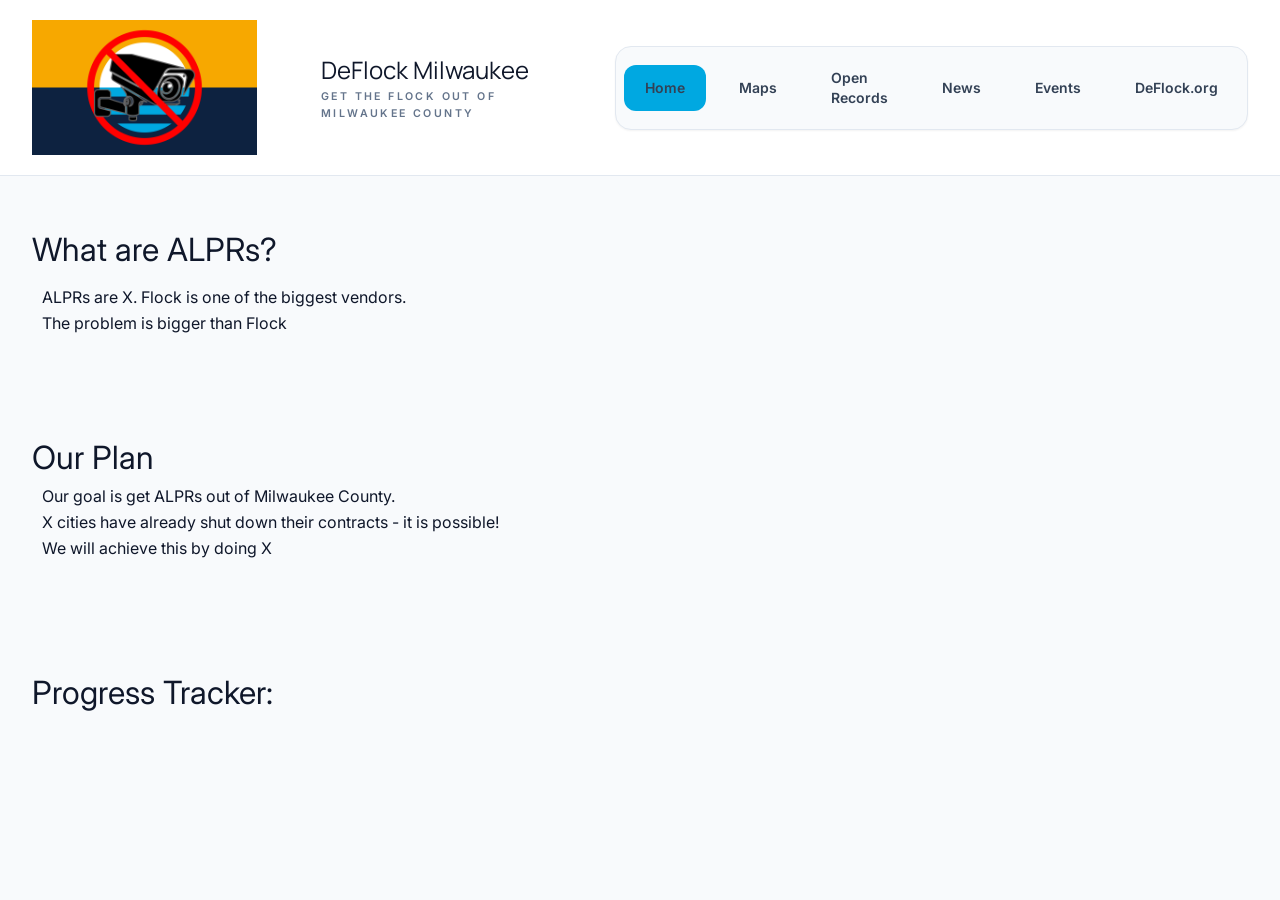
<file: src/index.html>
<!DOCTYPE html>
<html lang="en">
  <head>
    <title>Home</title>
  <meta charset="UTF-8"/>
  <meta name="viewport" content="width=device-width, initial-scale=1.0"/>
  <meta name="robots" content="index,follow"/>
  <meta name="generator" content="GrapesJS Studio"/>
  <link rel="preconnect" href="https://fonts.googleapis.com"/>
<link rel="preconnect" href="https://fonts.gstatic.com" crossorigin=""/>
<link href="https://fonts.googleapis.com/css2?family=Inter:wght@400;500;600;700;800&amp;family=Manrope:wght@600;700;800&amp;display=swap" rel="stylesheet"/>
  <link rel="stylesheet" href="./style.css">
  </head>
  <body class="gjs-t-body font-body page-body">
    <div class="page-wrapper" id="iuxts">
      <header class="site-header">
        <div class="header-container" id="ithcp">
          <img src="./assets/DeFlockMilwaukee.png" href="" id="ijx3i"/>
          <div class="brand-group"></div>
          <a href="##" class="brand-link" id="i82pj">
            <div class="title-group">
              <span class="font-heading font-800 site-title" id="iji6t">DeFlock Milwaukee</span>
              <span class="eyebrow-text" id="igetx">
                <span data-gs-mrk-fs="true" id="ifoxx">Get the Flock out of Milwaukee County</span>
              </span>
            </div>
          </a>
          <nav aria-label="Primary" class="primary-navigation" id="i0zy6">
            <a href="./index.html" id="i182w" class="gjs-t-link gjs-t-button navigation-tab">Home</a>
            <a href="./maps.html" id="i3qba" class="gjs-t-link navigation-tab">Maps</a>
            <a href="./open-records.html" id="ipghi" class="gjs-t-link navigation-tab">Open Records</a>
            <a href="./news.html" id="i5evi" class="gjs-t-link navigation-tab">News</a>
            <a href="./events.html" id="i2w8y" class="gjs-t-link navigation-tab">Events</a>
            <a href="https://deflock.org/" id="i9e1h" class="gjs-t-link navigation-tab">DeFlock.org</a>
          </nav>
        </div>
      </header>
      <main class="main-content" id="i0lx9">
        <h1 id="igk0y">
          <meta http-equiv="content-type" content="text/html; charset=utf-8"/>
          <title>&lt;br/&gt;</title>
          <meta name="generator" content="LibreOffice 25.8.5.2 (Linux)"/>
          <p id="i8oym"></p>
        </h1>
        <div data-type-role="flex-row" class="gjs-plg-flex-row" id="idbhf">
          <div data-type-role="flex-column" class="gjs-plg-flex-column" id="i78zi">
            <span data-gs-mrk-fs="true" id="i4joc">What are ALPRs?</span>
          </div>
        </div>
        <div id="iqvu5">ALPRs are X. Flock is one of the biggest vendors.
          <div>The problem is bigger than Flock</div>
        </div>
      </main>
      <main class="main-content" id="ihsyq9">
        <h1 id="i3jxj">
          <meta http-equiv="content-type" content="text/html; charset=utf-8"/>
          <title>&lt;br/&gt;</title>
          <meta name="generator" content="LibreOffice 25.8.5.2 (Linux)"/>
          <p id="ieqvp"></p>
        </h1>
        <div data-type-role="flex-row" class="gjs-plg-flex-row" id="in0vwh">
          <div data-type-role="flex-column" class="gjs-plg-flex-column" id="icsqb">
            <span data-gs-mrk-fs="true" id="ijq8d">
              <meta http-equiv="content-type" content="text/html; charset=utf-8"/>
              <meta http-equiv="content-type" content="text/html; charset=utf-8"/>
              <title>&lt;br/&gt;</title><meta name="generator" content="LibreOffice 25.8.5.2 (Linux)"/>
              <p id="i7msrs">Our Plan</p>
            </span>
          </div>
        </div>
        <div id="i7o74m">Our goal is get ALPRs out of Milwaukee County.
          <div>X cities have already shut down their contracts - it is possible!</div>
          <div id="igks9i">We will achieve this by doing X</div>
        </div>
      </main>
      <main class="main-content" id="iaet3z">
        <h1 id="irpzji">
          <meta http-equiv="content-type" content="text/html; charset=utf-8"/>
          <title>&lt;br/&gt;</title>
          <meta name="generator" content="LibreOffice 25.8.5.2 (Linux)"/>
          <p id="ig12xn"></p>
        </h1>
        <div data-type-role="flex-row" class="gjs-plg-flex-row" id="itqmyq">
          <div data-type-role="flex-column" class="gjs-plg-flex-column" id="ijqczu">
            <span data-gs-mrk-fs="true" id="iz6f1v">Progress Tracker:</span>
          </div>
        </div>
      </main>
    </div>
  </body>
</html>
</file>
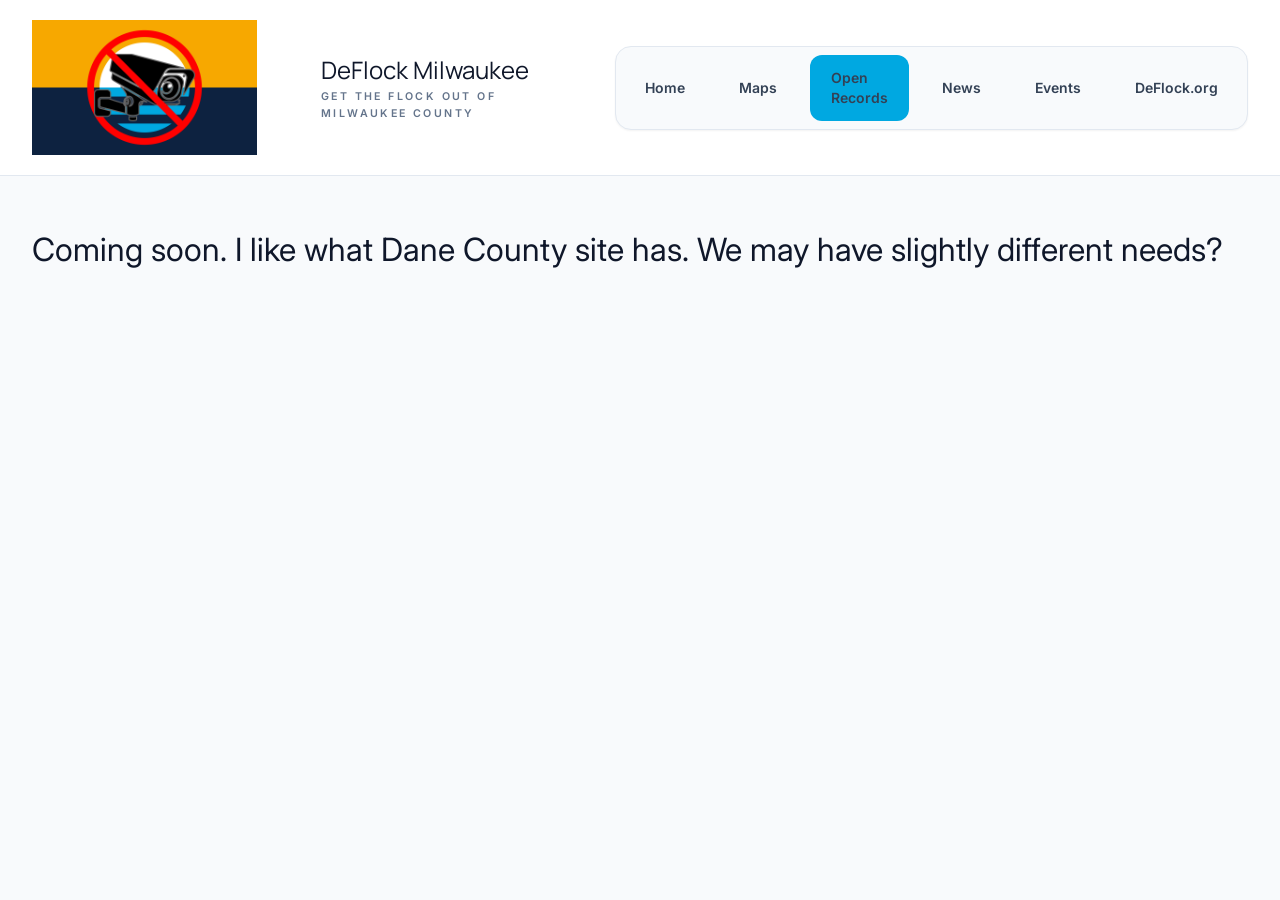
<file: src/open-records.html>
<!DOCTYPE html>
<html lang="en">
  <head>
    <title>Home</title>
  <meta charset="UTF-8"/>
  <meta name="viewport" content="width=device-width, initial-scale=1.0"/>
  <meta name="robots" content="index,follow"/>
  <meta name="generator" content="GrapesJS Studio"/>
  <link rel="preconnect" href="https://fonts.googleapis.com"/>
<link rel="preconnect" href="https://fonts.gstatic.com" crossorigin=""/>
<link href="https://fonts.googleapis.com/css2?family=Inter:wght@400;500;600;700;800&amp;family=Manrope:wght@600;700;800&amp;display=swap" rel="stylesheet"/>
  <link rel="stylesheet" href="./style.css">
  </head>
  <body class="gjs-t-body font-body page-body"><div class="page-wrapper" id="i38dzp"><header class="site-header"><div class="header-container" id="ibi26k"><img src="./assets/DeFlockMilwaukee.png" id="ijx3i-3-2"/><div class="brand-group"></div><a href="##" class="brand-link" id="iyboni"><div class="title-group"><span class="font-heading font-800 site-title" id="is5566">DeFlock Milwaukee</span><span class="eyebrow-text" id="ibtyxq"><span data-gs-mrk-fs="true" id="iqkjpl">Get the Flock out of Milwaukee County</span></span></div></a><nav aria-label="Primary" class="primary-navigation" id="i4hhzq"><a href="./index.html" id="ialvgg" class="gjs-t-link navigation-tab">Home</a><a href="./maps.html" id="ikp7sc" class="gjs-t-link navigation-tab">Maps</a><a href="./open-records.html" id="i4295f" class="gjs-t-link navigation-tab gjs-t-button">Open Records</a><a href="./news.html" id="iip98x" class="gjs-t-link navigation-tab">News</a><a href="./events.html" id="i2w8y-2-2" class="gjs-t-link navigation-tab">Events</a><a href="https://deflock.org/" id="i9e1h-2-2" class="gjs-t-link navigation-tab">DeFlock.org</a></nav></div></header><main class="main-content" id="iawb6c"><h1 id="i64x28"><meta http-equiv="content-type" content="text/html; charset=utf-8"/><title>&lt;br/&gt;</title><meta name="generator" content="LibreOffice 25.8.5.2 (Linux)"/><p id="itl6vm"></p></h1><div data-type-role="flex-row" class="gjs-plg-flex-row" id="i48uag"><div data-type-role="flex-column" class="gjs-plg-flex-column" id="iskjch"><span data-gs-mrk-fs="true" id="ihdpy3">Coming soon. I like what Dane County site has. We may have slightly different needs?</span></div></div></main></div></body>
</html>
</file>
<file: src/style.css>
* { box-sizing: border-box; } body {margin: 0;}:root{--gjs-t-color-primary:#00A8E1;--gjs-t-color-secondary:#475569;--gjs-t-color-accent:#0f766e;--gjs-t-color-success:#15803d;--gjs-t-color-warning:#b45309;--gjs-t-color-error:#b91c1c;}html{scroll-behavior:smooth;}.gjs-t-body{background-color:#f8fafc;color:#0f172a;font-size:16px;line-height:1.6;}.gjs-t-h1{color:#0f172a;font-size:2.25rem;line-height:1.15;}.gjs-t-h2{color:#1e293b;font-size:1.5rem;line-height:1.25;}.gjs-t-button{background-color:#00A8E1;color:#ffffff;border-radius:0.875rem;}.gjs-t-link{color:#1d4ed8;text-decoration:none;}.gjs-t-border{border-radius:1rem;border-color:#cbd5e1;}.font-heading{font-family:"Manrope",sans-serif;}.font-body{font-family:"Inter",sans-serif;}*, ::before, ::after{box-sizing:border-box;border-width:0;border-style:solid;border-color:#e5e7eb;}html, :host{line-height:1.5;-webkit-text-size-adjust:100%;-moz-tab-size:4;tab-size:4;font-family:ui-sans-serif, system-ui, sans-serif, "Apple Color Emoji", "Segoe UI Emoji", "Segoe UI Symbol", "Noto Color Emoji";font-feature-settings:normal;font-variation-settings:normal;-webkit-tap-highlight-color:transparent;}body{margin:0;line-height:inherit;}hr{height:0;color:inherit;border-top-width:1px;}abbr:where([title]){text-decoration:underline dotted;}h1, h2, h3, h4, h5, h6{font-size:inherit;font-weight:inherit;}a{color:inherit;text-decoration:inherit;}b, strong{font-weight:bolder;}code, kbd, samp, pre{font-family:ui-monospace, SFMono-Regular, Menlo, Monaco, Consolas, "Liberation Mono", "Courier New", monospace;font-feature-settings:normal;font-variation-settings:normal;font-size:1em;}small{font-size:80%;}sub, sup{font-size:75%;line-height:0;position:relative;vertical-align:baseline;}sub{bottom:-0.25em;}sup{top:-0.5em;}table{text-indent:0;border-color:inherit;border-collapse:collapse;}button, input, optgroup, select, textarea{font-family:inherit;font-feature-settings:inherit;font-variation-settings:inherit;font-size:100%;font-weight:inherit;line-height:inherit;letter-spacing:inherit;color:inherit;margin:0;padding:0;}button, select{text-transform:none;}button, input:where([type='button']), input:where([type='reset']), input:where([type='submit']){-webkit-appearance:button;background-color:transparent;background-image:none;}:-moz-focusring{outline:auto;}:-moz-ui-invalid{box-shadow:none;}progress{vertical-align:baseline;}::-webkit-inner-spin-button, ::-webkit-outer-spin-button{height:auto;}[type='search']{-webkit-appearance:textfield;outline-offset:-2px;}::-webkit-search-decoration{-webkit-appearance:none;}::-webkit-file-upload-button{-webkit-appearance:button;font:inherit;}summary{display:list-item;}blockquote, dl, dd, h1, h2, h3, h4, h5, h6, hr, figure, p, pre{margin:0;}fieldset{margin:0;padding:0;}legend{padding:0;}ol, ul, menu{list-style:none;margin:0;padding:0;}dialog{padding:0;}textarea{resize:vertical;}input::placeholder, textarea::placeholder{opacity:1;color:#9ca3af;}button, [role="button"]{cursor:pointer;}:disabled{cursor:default;}img, svg, video, canvas, audio, iframe, embed, object{display:block;vertical-align:middle;}img, video{max-width:100%;height:auto;}[hidden]{display:none;}.page-body{-webkit-font-smoothing:antialiased;-moz-osx-font-smoothing:grayscale;}.page-wrapper{min-height:100vh;background-color:rgb(248 250 252 / 1);}.site-header{width:100%;border-bottom-width:1px;border-color:rgb(226 232 240 / 1);background-color:rgb(255 255 255 / 0.95);backdrop-filter:blur(8px);}.header-container{margin-left:auto;margin-right:auto;display:flex;max-width:80rem;align-items:center;justify-content:space-between;gap:2rem;padding-left:2rem;padding-right:2rem;padding-top:1.25rem;padding-bottom:1.25rem;}.brand-group{display:flex;align-items:center;gap:1rem;}.brand-link{display:flex;align-items:center;gap:1rem;border-radius:1rem;outline:2px solid transparent;outline-offset:2px;transition-property:color, background-color, border-color, text-decoration-color, fill, stroke, opacity, box-shadow, transform, filter, backdrop-filter;transition-timing-function:cubic-bezier(0.4, 0, 0.2, 1);transition-duration:150ms;}.brand-link:hover{opacity:0.9;}.brand-link:focus-visible{box-shadow:0 0 0 2px #fff, 0 0 0 calc(2px + 2px) rgb(37 99 235 / 1), 0 0 #0000;}.logo-mark{display:flex;height:3.5rem;width:3.5rem;align-items:center;justify-content:center;border-radius:1rem;border-width:1px;border-color:rgb(191 219 254 / 1);background-image:linear-gradient(to bottom right, #1d4ed8, #0891b2);box-shadow:0 0 #0000, 0 0 #0000, 0 1px 2px 0 rgb(0 0 0 / 0.05);}.logo-text{font-size:1.25rem;line-height:1.75rem;letter-spacing:-0.025em;color:rgb(255 255 255 / 1);}.title-group{display:flex;flex-direction:column;gap:0.125rem;}.eyebrow-text{font-size:0.75rem;line-height:1rem;font-weight:600;text-transform:uppercase;letter-spacing:0.2em;color:rgb(100 116 139 / 1);}.site-title{font-size:1.5rem;line-height:2rem;color:rgb(15 23 42 / 1);}.primary-navigation{display:flex;align-items:center;gap:0.75rem;border-radius:1rem;border-width:1px;border-color:rgb(226 232 240 / 1);background-color:rgb(248 250 252 / 1);padding:0.5rem;box-shadow:0 0 #0000, 0 0 #0000, 0 1px 2px 0 rgb(0 0 0 / 0.05);}.navigation-tab{display:flex;align-items:center;gap:0.5rem;border-radius:0.75rem;border-width:1px;border-color:transparent;padding-left:1.25rem;padding-right:1.25rem;padding-top:0.75rem;padding-bottom:0.75rem;font-size:0.875rem;line-height:1.25rem;font-weight:600;color:rgb(51 65 85 / 1);transition-property:color, background-color, border-color, text-decoration-color, fill, stroke, opacity, box-shadow, transform, filter, backdrop-filter;transition-timing-function:cubic-bezier(0.4, 0, 0.2, 1);transition-duration:150ms;}.navigation-tab:hover{border-color:rgb(203 213 225 / 1);background-color:rgb(255 255 255 / 1);color:rgb(15 23 42 / 1);}.navigation-tab:focus-visible{box-shadow:0 0 0 2px #fff, 0 0 0 calc(2px + 2px) rgb(37 99 235 / 1), 0 0 #0000;}.main-content{margin-left:auto;margin-right:auto;max-width:80rem;padding-left:2rem;padding-right:2rem;padding-top:3rem;padding-bottom:3rem;}.placeholder-section{border-radius:1.5rem;border-width:1px;border-style:dashed;border-color:rgb(203 213 225 / 1);background-color:rgb(255 255 255 / 0.7);padding-left:2rem;padding-right:2rem;padding-top:4rem;padding-bottom:4rem;text-align:center;box-shadow:0 0 #0000, 0 0 #0000, 0 1px 2px 0 rgb(0 0 0 / 0.05);}.section-title{font-size:2.25rem;line-height:2.5rem;letter-spacing:-0.025em;color:rgb(15 23 42 / 1);}.section-description{margin-left:auto;margin-right:auto;margin-top:1rem;max-width:42rem;font-size:1rem;line-height:1.5rem;color:rgb(71 85 105 / 1);}#ijx3i{width:226px;height:135px;}#ifoxx{font-size:8pt;}#i4joc{font-size:24pt;}#i8oym{line-height:100%;margin-bottom:0in;}.gjs-plg-flex-column{flex-grow:1;}#i78zi{flex-basis:100%;}.gjs-plg-flex-row{display:flex;align-items:stretch;flex-wrap:nowrap;}#idbhf{width:100%;}#iqvu5{padding:10px;}#ieqvp{line-height:100%;margin-bottom:0in;}#ijq8d{font-size:24pt;}#icsqb{flex-basis:100%;}#in0vwh{width:100%;}#i7o74m{padding:10px;}#isrppq{line-height:100%;margin-bottom:0in;}#i7msrs{line-height:100%;margin-bottom:0in;}#ig12xn{line-height:100%;margin-bottom:0in;}#ia2u24{line-height:100%;margin-bottom:0in;}#iz6f1v{font-size:24pt;}#ijqczu{flex-basis:100%;}#itqmyq{width:100%;}#ijx3i-3{width:226px;height:135px;}#ic8q2x{font-size:8pt;}#ijx3i-3-2{width:226px;height:135px;}#iqkjpl{font-size:8pt;}#itl6vm{line-height:100%;margin-bottom:0in;}#ihdpy3{font-size:24pt;}#iskjch{flex-basis:100%;}#i48uag{width:100%;}#ijx3i-3-2-2{width:226px;height:135px;}#isao88{font-size:8pt;}#ijx3i-3-2-2-2{width:226px;height:135px;}#i4zswk{font-size:8pt;}#i13nxmz{line-height:100%;margin-bottom:0in;}#i8acptz{flex-basis:100%;}#iub81k9{width:100%;}.map-section{padding:2rem;background:linear-gradient(180deg,#f8fafc 0%,#ffffff 100%);}.map-shell{max-width:80rem;margin:0 auto;padding:2rem;border:1px solid #cbd5e1;border-radius:1.25rem;background-color:#ffffff;box-shadow:0 12px 30px rgba(15,23,42,0.06);}.map-header{display:flex;align-items:flex-end;justify-content:space-between;gap:1.5rem;margin-bottom:1.5rem;padding-bottom:1rem;border-bottom:1px solid #e2e8f0;}.map-heading-group{max-width:48rem;display:flex;flex-direction:column;gap:0.5rem;}.map-kicker{font-size:.75rem;line-height:1rem;font-weight:700;letter-spacing:.18em;text-transform:uppercase;color:var(--gjs-t-color-secondary);}.map-title{font-family:"Manrope",sans-serif;font-size:2rem;line-height:1.1;font-weight:800;color:#0f172a;}.map-description{color:#475569;font-size:1rem;line-height:1.7;}.map-meta{display:flex;flex-wrap:wrap;gap:.75rem;justify-content:flex-end;}.map-badge{display:inline-flex;align-items:center;gap:.5rem;padding:.625rem .875rem;border:1px solid #cbd5e1;border-radius:999px;background:#f8fafc;color:#334155;font-size:.875rem;font-weight:600;}.map-badge img{width:1rem;height:1rem;opacity:.75;}.map-frame{overflow:hidden;border:1px solid #cbd5e1;border-radius:1rem;background:#eaf2f7;}.map-canvas{width:100%;height:620px;min-height:420px;}.map-footer{display:flex;align-items:center;justify-content:space-between;gap:1rem;margin-top:1rem;padding-top:1rem;border-top:1px solid #e2e8f0;}.map-note{font-size:.9375rem;color:#64748b;}.map-link{display:inline-flex;align-items:center;gap:.625rem;padding:.85rem 1.1rem;border:1px solid #bae6fd;background:#f0f9ff;color:#0c4a6e;border-radius:.9rem;font-weight:700;transition:background-color .15s ease,border-color .15s ease,color .15s ease,box-shadow .15s ease;}.map-link:hover{background:#e0f2fe;border-color:#7dd3fc;color:#082f49;}.map-link:focus-visible{outline:none;box-shadow:0 0 0 2px #fff,0 0 0 4px rgba(0,168,225,.35);}.leaflet-container{font-family:"Inter",sans-serif;}.leaflet-control-zoom a{border-radius:.65rem !important;color:#0f172a !important;}.leaflet-popup-content-wrapper{border-radius:.9rem;}.leaflet-popup-content{font-family:"Inter",sans-serif;color:#0f172a;line-height:1.6;}.leaflet-bar{border:none !important;box-shadow:0 8px 18px rgba(15,23,42,.12) !important;}.leaflet-bar a{border-bottom:1px solid #e2e8f0 !important;}.leaflet-bar a:last-child{border-bottom:none !important;}.news-feed-section{max-width:80rem;margin:0 auto;padding:3.5rem 2rem 4.5rem;}.news-feed-shell{display:flex;flex-direction:column;gap:1.5rem;}.news-feed-header{display:flex;align-items:end;justify-content:space-between;gap:1.5rem;padding-bottom:1rem;border-bottom:1px solid rgb(226 232 240 / 1);}.news-feed-titlewrap{display:flex;flex-direction:column;gap:.5rem;max-width:42rem;}.news-feed-kicker{font-size:.75rem;line-height:1rem;font-weight:700;letter-spacing:.18em;text-transform:uppercase;color:var(--gjs-t-color-primary);}.news-feed-title{font-family:"Manrope",sans-serif;font-size:2rem;line-height:1.15;font-weight:800;color:rgb(15 23 42 / 1);}.news-feed-text{font-size:1rem;line-height:1.7;color:rgb(71 85 105 / 1);}.news-feed-rail{display:flex;gap:1rem;overflow-x:hidden;padding:.25rem .25rem .5rem;scrollbar-width:thin;scroll-snap-type:y proximity;flex-direction:column;overflow-y:auto;max-height:70vh;}.news-feed-card{flex:0 0 auto;display:grid;flex-direction:column;overflow:hidden;border:1px solid rgb(203 213 225 / 1);border-radius:1.25rem;background-color:rgb(255 255 255 / 1);box-shadow:0 10px 30px rgb(15 23 42 / .05);scroll-snap-align:start;transition:transform .18s ease, box-shadow .18s ease, border-color .18s ease;grid-template-columns:18rem minmax(0,1fr);align-items:stretch;}.news-feed-card:hover{transform:translateY(-2px);border-color:rgb(148 163 184 / 1);box-shadow:0 16px 36px rgb(15 23 42 / .08);}.news-feed-thumb{aspect-ratio:auto;width:100%;object-fit:cover;background-color:rgb(226 232 240 / 1);height:100%;min-height:100%;}.news-feed-body{display:flex;flex-direction:column;gap:.9rem;padding:1.25rem 1.35rem;min-width:0;}.news-feed-meta{display:flex;align-items:center;justify-content:space-between;gap:1rem;padding-bottom:.875rem;border-bottom:1px solid rgb(241 245 249 / 1);font-size:.875rem;line-height:1.25rem;color:rgb(100 116 139 / 1);}.news-feed-publisher{font-weight:700;color:rgb(51 65 85 / 1);}.news-feed-date{white-space:nowrap;}.news-feed-headline{font-family:"Manrope",sans-serif;font-size:1.15rem;line-height:1.4;font-weight:800;color:rgb(15 23 42 / 1);min-height:auto;}.news-feed-actions{display:flex;align-items:center;justify-content:space-between;gap:1rem;margin-top:auto;padding-top:.25rem;}.news-feed-link{display:inline-flex;align-items:center;gap:.625rem;font-weight:700;color:rgb(29 78 216 / 1);transition:color .18s ease, opacity .18s ease;}.news-feed-link:hover{color:rgb(30 64 175 / 1);}.news-feed-link:focus-visible{outline:2px solid rgb(37 99 235 / 1);outline-offset:3px;border-radius:.5rem;}.news-feed-icon{width:1rem;height:1rem;flex:0 0 1rem;}.news-feed-tag{display:inline-flex;align-items:center;border:1px solid rgb(191 219 254 / 1);border-radius:999px;padding:.35rem .7rem;font-size:.75rem;line-height:1rem;font-weight:700;color:rgb(29 78 216 / 1);background-color:rgb(239 246 255 / 1);}.news-feed-rail::-webkit-scrollbar{height:auto;width:.8rem;}.news-feed-rail::-webkit-scrollbar-track{background:rgb(241 245 249 / 1);border-radius:999px;}.news-feed-rail::-webkit-scrollbar-thumb{background:rgb(148 163 184 / 1);border-radius:999px;border:2px solid rgb(241 245 249 / 1);}.calendar-section{margin-top:2.5rem;border:1px solid #cbd5e1;border-radius:1.5rem;background:linear-gradient(180deg,#ffffff 0%,#f8fafc 100%);box-shadow:0 10px 30px rgba(15,23,42,.05);overflow:hidden;}.calendar-shell{display:grid;grid-template-columns:1.4fr .9fr;gap:0;border-top:1px solid #e2e8f0;}.calendar-intro{padding:2rem 2rem 1.25rem 2rem;border-bottom:1px solid #e2e8f0;background:rgba(255,255,255,.7);}.calendar-kicker{display:inline-flex;align-items:center;gap:.55rem;padding:.45rem .8rem;border:1px solid #cbd5e1;border-radius:999px;background:#fff;color:#334155;font-size:.8rem;font-weight:700;letter-spacing:.04em;text-transform:uppercase;}.calendar-kicker img{width:1rem;height:1rem;opacity:.85;}.calendar-title{margin-top:1rem;font-family:"Manrope",sans-serif;font-size:2rem;line-height:1.1;font-weight:800;color:#0f172a;}.calendar-text{max-width:55rem;margin-top:.85rem;color:#475569;font-size:1rem;}.calendar-actions{display:flex;flex-wrap:wrap;gap:.75rem;margin-top:1.25rem;}.calendar-button{display:inline-flex;align-items:center;justify-content:center;gap:.65rem;padding:.9rem 1.1rem;border:1px solid transparent;border-radius:.95rem;font-weight:700;transition:all .15s ease;}.calendar-button:hover{transform:translateY(-1px);}.calendar-button:focus-visible{outline:none;box-shadow:0 0 0 2px #fff,0 0 0 4px rgba(0,168,225,.35);}.calendar-button img{width:1rem;height:1rem;}.calendar-button-secondary{background:#fff;color:#0f172a;border-color:#cbd5e1;}.calendar-button-secondary:hover{border-color:#94a3b8;background:#f8fafc;}.calendar-main{padding:1.5rem 1.5rem 1.75rem 1.5rem;border-right:1px solid #e2e8f0;}.calendar-side{padding:1.5rem;background:#ffffff;}.calendar-toolbar{display:flex;align-items:center;justify-content:space-between;gap:1rem;margin-bottom:1rem;padding:.9rem 1rem;border:1px solid #e2e8f0;border-radius:1.1rem;background:#fff;}.calendar-month{font-family:"Manrope",sans-serif;font-size:1.35rem;font-weight:800;color:#0f172a;}.calendar-nav{display:flex;align-items:center;gap:.55rem;}.calendar-nav button{display:inline-flex;align-items:center;justify-content:center;width:2.5rem;height:2.5rem;border:1px solid #cbd5e1;border-radius:.9rem;background:#fff;color:#0f172a;transition:all .15s ease;}.calendar-nav button:hover{border-color:var(--gjs-t-color-primary);background:#f0f9ff;}.calendar-nav button:focus-visible{outline:none;box-shadow:0 0 0 2px #fff,0 0 0 4px rgba(0,168,225,.3);}.calendar-grid{display:grid;grid-template-columns:repeat(7,minmax(0,1fr));gap:.5rem;}.calendar-dow{padding:.65rem .35rem;text-align:center;font-size:.78rem;font-weight:800;letter-spacing:.06em;text-transform:uppercase;color:#64748b;}.calendar-day{min-height:7.25rem;padding:.7rem;border:1px solid #e2e8f0;border-radius:1rem;background:#fff;display:flex;flex-direction:column;gap:.45rem;transition:all .15s ease;}.calendar-day:hover{border-color:#94a3b8;box-shadow:0 8px 20px rgba(15,23,42,.05);}.calendar-day-muted{background:#f8fafc;color:#94a3b8;}.calendar-day-today{border-color:var(--gjs-t-color-primary);box-shadow:inset 0 0 0 1px rgba(0,168,225,.18);}.calendar-date{display:inline-flex;align-items:center;justify-content:center;width:2rem;height:2rem;border-radius:999px;font-size:.9rem;font-weight:800;color:#0f172a;background:transparent;}.calendar-day-today .calendar-date{background:var(--gjs-t-color-primary);color:#fff;}.calendar-event{padding:.42rem .5rem;border-radius:.75rem;background:rgba(0,168,225,.08);color:#075985;font-size:.76rem;line-height:1.25;font-weight:700;border:1px solid rgba(0,168,225,.16);overflow:hidden;}.calendar-event-accent{background:rgba(15,118,110,.08);color:#115e59;border-color:rgba(15,118,110,.16);}.calendar-empty{font-size:.74rem;color:#94a3b8;}.calendar-side-card{padding:1rem;border:1px solid #e2e8f0;border-radius:1.1rem;background:#f8fafc;}.calendar-side-card + .calendar-side-card{margin-top:1rem;}.calendar-side-title{font-family:"Manrope",sans-serif;font-size:1.1rem;font-weight:800;color:#0f172a;}.calendar-side-text{margin-top:.45rem;font-size:.95rem;color:#475569;}.calendar-list{display:flex;flex-direction:column;gap:.85rem;margin-top:1rem;}.calendar-list-item{padding:.9rem 1rem;border:1px solid #dbe4ee;border-radius:1rem;background:#fff;transition:all .15s ease;}.calendar-list-item:hover{border-color:#94a3b8;transform:translateY(-1px);}.calendar-list-date{font-size:.76rem;font-weight:800;letter-spacing:.06em;text-transform:uppercase;color:#0369a1;}.calendar-list-name{margin-top:.25rem;font-weight:800;color:#0f172a;}.calendar-list-meta{margin-top:.2rem;font-size:.88rem;color:#64748b;}.calendar-status{margin-top:1rem;padding:.9rem 1rem;border:1px dashed #cbd5e1;border-radius:1rem;background:#fff;color:#64748b;font-size:.92rem;}.calendar-feed{margin-top:1rem;padding:.9rem 1rem;border:1px solid #e2e8f0;border-radius:1rem;background:#fff;}.calendar-feed-label{font-size:.76rem;font-weight:800;letter-spacing:.06em;text-transform:uppercase;color:#64748b;}.calendar-feed-link{display:block;margin-top:.4rem;word-break:break-all;color:#0369a1;font-size:.9rem;}.calendar-legend{display:flex;flex-wrap:wrap;gap:.6rem;margin-top:1rem;}.calendar-pill{display:inline-flex;align-items:center;gap:.45rem;padding:.45rem .7rem;border:1px solid #dbe4ee;border-radius:999px;background:#fff;color:#334155;font-size:.8rem;font-weight:700;}.calendar-pill-dot{width:.65rem;height:.65rem;border-radius:999px;background:rgba(0,168,225,.7);}.calendar-pill-dot-accent{background:rgba(15,118,110,.75);}@media (max-width: 992px){.header-container{flex-direction:column;align-items:flex-start;padding-left:1.5rem;padding-right:1.5rem;}.primary-navigation{width:100%;flex-wrap:wrap;}.navigation-tab{flex:1 1 0%;justify-content:center;}.main-content{padding-left:1.5rem;padding-right:1.5rem;}.section-title{font-size:1.875rem;line-height:2.25rem;}.map-section{padding:1.5rem;}.map-shell{padding:1.5rem;}.map-header{flex-direction:column;align-items:flex-start;}.map-footer{flex-direction:column;align-items:flex-start;}.map-meta{justify-content:flex-start;}.map-canvas{height:520px;}.news-feed-section{padding:3rem 1.5rem 4rem;}.news-feed-header{flex-direction:column;align-items:flex-start;}.news-feed-card{flex-basis:20rem;grid-template-columns:14rem minmax(0,1fr);}.news-feed-title{font-size:1.75rem;}.news-feed-rail{max-height:none;}.news-feed-headline{font-size:1.08rem;}.calendar-shell{grid-template-columns:1fr;}.calendar-main{border-right:none;border-bottom:1px solid #e2e8f0;}}@media (max-width: 480px){.header-container{padding-left:1rem;padding-right:1rem;}.navigation-tab{width:100%;}.main-content{padding-left:1rem;padding-right:1rem;}.placeholder-section{padding-left:1.25rem;padding-right:1.25rem;padding-top:3rem;padding-bottom:3rem;}.section-title{font-size:1.5rem;line-height:2rem;}.map-section{padding:1rem;}.map-shell{padding:1rem;border-radius:1rem;}.map-title{font-size:1.55rem;}.map-canvas{height:420px;}.map-link{width:100%;justify-content:center;}.news-feed-section{padding:2.25rem 1rem 3rem;}.news-feed-card{flex-basis:17.5rem;grid-template-columns:1fr;}.news-feed-title{font-size:1.5rem;}.news-feed-headline{min-height:auto;font-size:1.08rem;}.news-feed-thumb{aspect-ratio:16/9;min-height:auto;}.news-feed-body{padding:1rem;}.calendar-intro{padding:1.25rem 1rem 1rem 1rem;}.calendar-main{padding:1rem;}.calendar-side{padding:1rem;}.calendar-toolbar{padding:.8rem;}.calendar-month{font-size:1.1rem;}.calendar-grid{gap:.35rem;}.calendar-day{min-height:5.9rem;padding:.45rem;border-radius:.85rem;}.calendar-event{font-size:.68rem;padding:.35rem .4rem;}.calendar-actions{flex-direction:column;}.calendar-button{width:100%;}}
</file>
